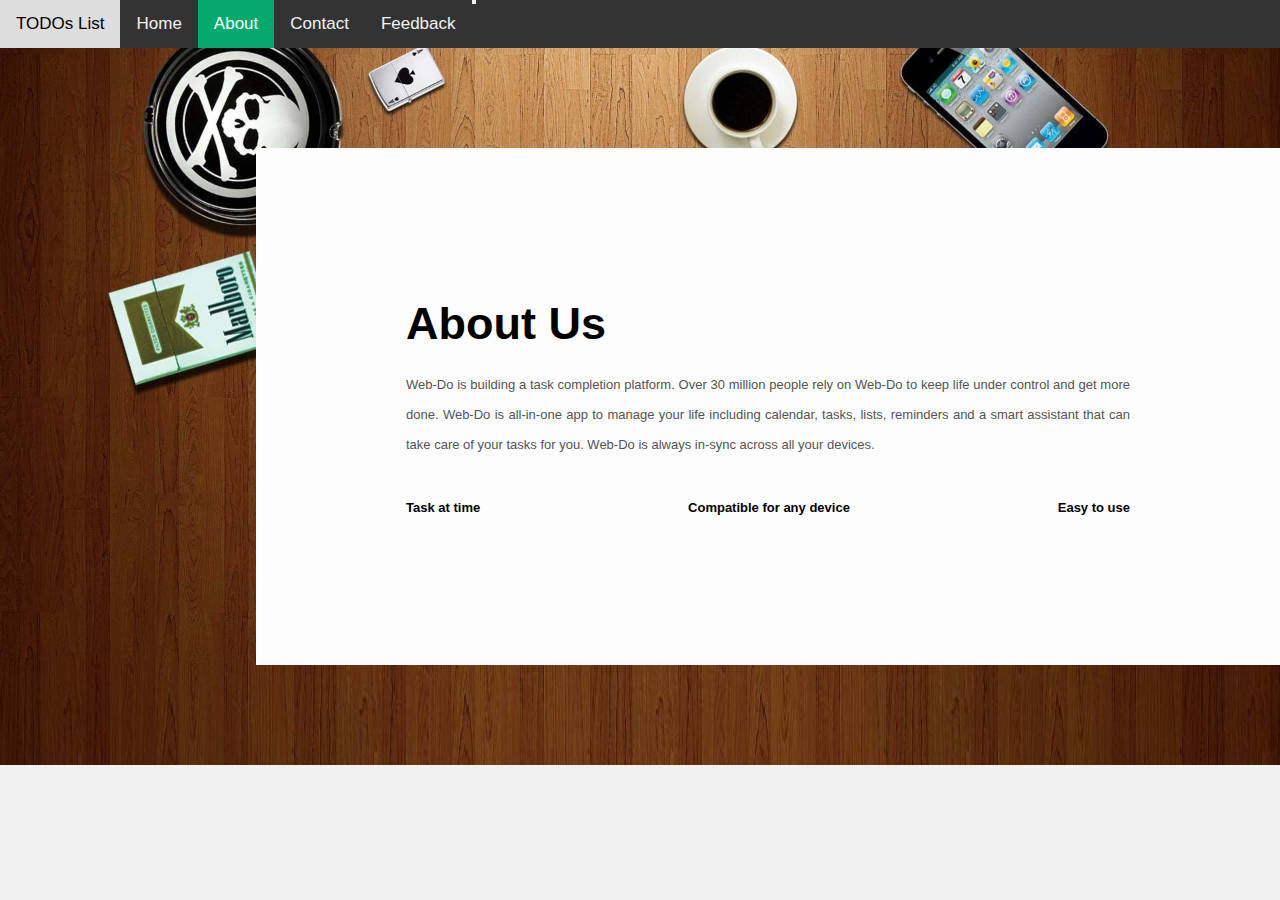
<file: About.html>
<html lang="en">
<head>
    <meta charset="UTF-8">
    <meta name="viewport" content="width=device-width, initial-scale=1.0">
    <title></title>
    <link rel="stylesheet" href="about.css">
    <style>
        .topnav {
    background-color: #333;
    overflow: hidden;
  }
  
  /* Style the links inside the navigation bar */
  .topnav a {
    float: left;
    color: #f2f2f2;
    text-align: center;
    padding: 14px 16px;
    text-decoration: none;
    font-size: 17px;
  }
  
  /* Change the color of links on hover */
  .topnav a:hover {
    background-color: #ddd;
    color: black;
  }
  
  /* Add a color to the active/current link */
  .topnav a.active {
    background-color: #04AA6D;
    color: white;
  }
    </style>
</head>

<body>
    <div class="topnav">
        <a class="navbar-brand" href="#">TODOs List</a>
        <button class="navbar-toggler" type="button" data-toggle="collapse" data-target="#navbarSupportedContent"
            aria-controls="navbarSupportedContent" aria-expanded="false" aria-label="Toggle navigation">
            <span class="navbar-toggler-icon"></span>
        </button>
        <a href="index.html">Home</a>
        <a class="active" href="About.html">About</a>
        <a href="Contact.html">Contact</a>
        <a href="Feedback.html">Feedback</a>
      </div>
    <div class="about-section">
        <div class="inner-container">
            <h1>About Us</h1>
            <p class="text">
               Web-Do is building a task completion platform. Over 30 million people rely on Web-Do to keep life under control and get more done. Web-Do is all-in-one app to manage your life including calendar, tasks, lists, reminders and a smart assistant that can take care of your tasks for you. Web-Do is always in-sync across all your devices.
            </p>
            <div class="skills">
                <span>Task at time</span>
                <span>Compatible for any device</span>
                <span>Easy to use</span>
            </div>
        </div>
    </div>
</body>
</html>
</file>
<file: about.css>
*{
    margin: 0;
    padding: 0;
    font-family: "Open Sans",sans-serif;
    box-sizing: border-box;
}

body{
    min-height: 100vh;
    align-items: center;
    justify-content: center;
    background-color: #f1f1f1;
}

.about-section{
    background: url(P1d.jpg);
    background-size: 100%;
    background-color: #fdfdfd;
    overflow: hidden;
    padding: 100px 0;
}

.inner-container{
    width: 80%;
    float: right;
    background-color: #fdfdfd;
    padding: 150px;
}

.inner-container h1{
    margin-bottom: 20px;
    font-size: 45px;
    font-weight: 900;
}

.text{
    font-size: 13px;
    color: #545454;
    line-height: 30px;
    text-align: justify;
    margin-bottom: 40px;
}

.skills{
    display: flex;
    justify-content: space-between;
    font-weight: 700;
    font-size: 13px;
}

@media screen and (max-width:1200px){
    .inner-container{
        padding: 80px;
    }
}

@media screen and (max-width:1000px){
    .about-section{
        background-size: 100%;
        padding: 100px 40px;
    }
    .inner-container{
        width: 100%;
    }
}

@media screen and (max-width:600px){
    .about-section{
        padding: 0;
    }
    .inner-container{
        padding: 60px;
    }
}
</file>
